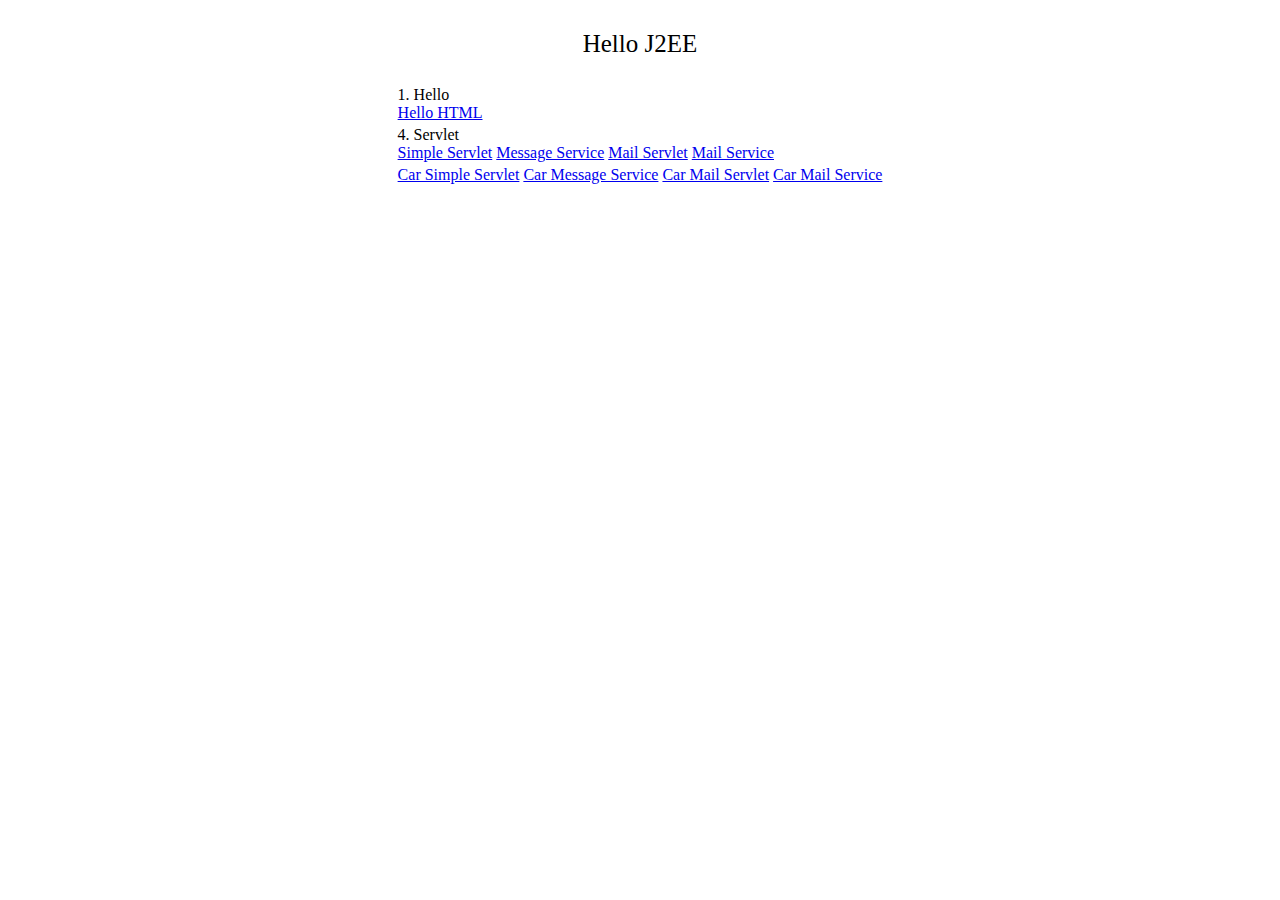
<file: 04_Servlet/WebContent/index.html>
<!DOCTYPE HTML PUBLIC "-//W3C//DTD HTML 4.01 Transitional//EN">
<html>
<head>
<title>Hello J2EE</title>
<meta http-equiv="Content-Type" content="text/html; charset=UTF-8">
<link href="css/web.css" rel="stylesheet" type="text/css">
</head>
<body>
<div class="body">
<p class="title">Hello J2EE</p>

<table border="0" class="navTable">
	<tbody>
		<tr>
			<td>1. Hello <br />
				<a href="http://140.124.183.124:9090/00_HW1/index.html">Hello HTML</a>
			</td>
		</tr>
		<tr>
			<td>4. Servlet <br />
				<a href="simpleservlet/hello.html">Simple Servlet</a>
				<a href="messageservice/hello.html">Message Service</a> 
				<a href="mailservlet/hello.html">Mail Servlet</a> 
				<a href="mailservice/hello.html">Mail Service</a>
			</td>
		</tr>
		<tr>
			<td> 
				<a href="car/simpleservlet/car.html">Car Simple Servlet</a>
				<a href="car/messageservice/car.html">Car Message Service</a> 
				<a href="car/mailservlet/car.html">Car Mail Servlet</a> 
				<a href="car/mailservice/car.html">Car Mail Service</a>
			</td>
		</tr>
	</tbody>
</table>
</div>
</body>
</html>
</file>
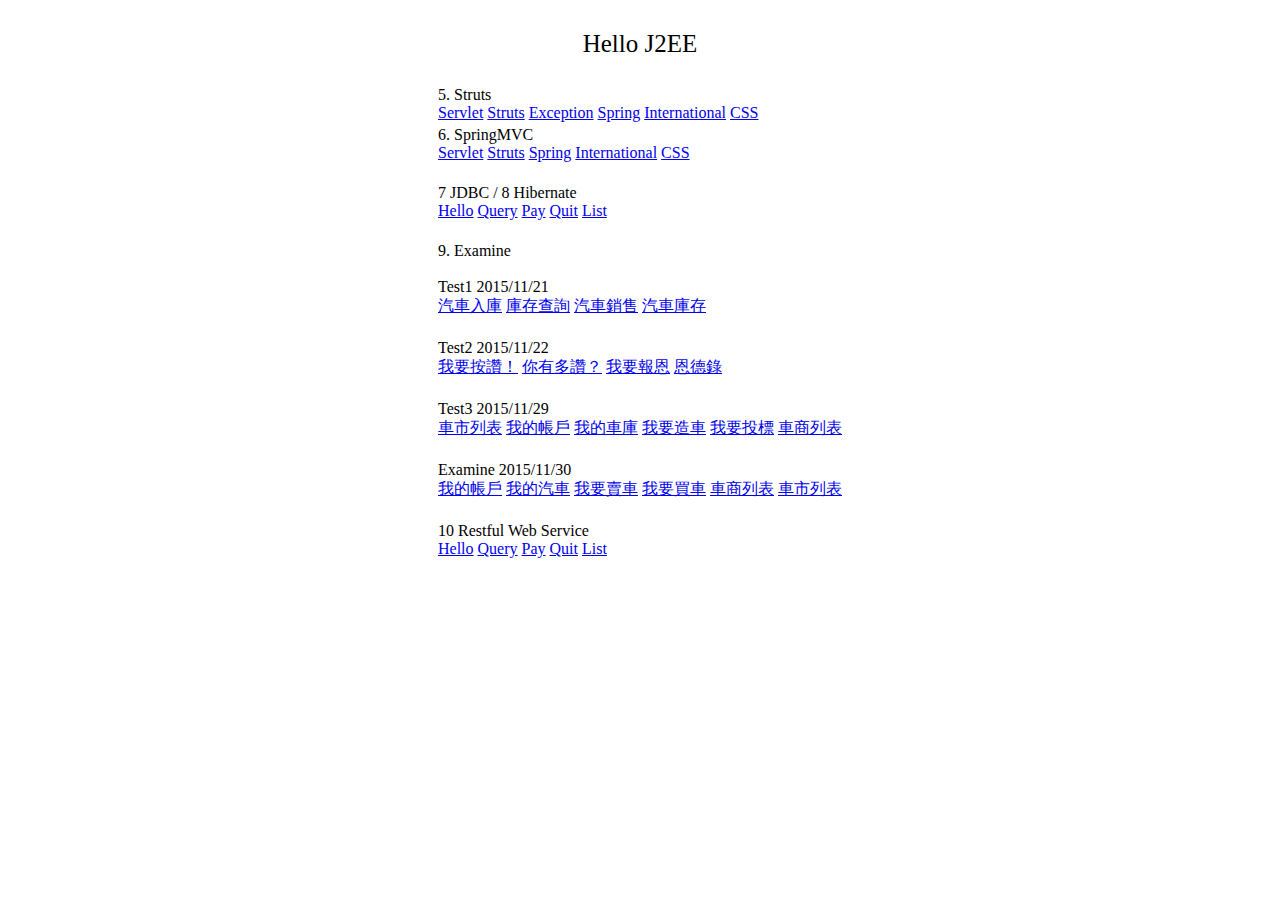
<file: 50_hw10_WebService/WebContent/index.html>
<!DOCTYPE HTML PUBLIC "-//W3C//DTD HTML 4.01 Transitional//EN">
<html>
<head>
<title>Hello J2EE</title>
<meta http-equiv="Content-Type" content="text/html; charset=UTF-8">
<link href="css/web.css" rel="stylesheet" type="text/css">
</head>
<body>
<div class="body">
<p class="title">Hello J2EE</p>

<table border="0" class="navTable">
	<tbody>
		<tr>
			<td>5. Struts <br />
				<a href="http://ilab.csie.ntut.edu.tw:8080/00_hw5_Struts/servlet/hello.html">Servlet</a> 
				<a href="http://ilab.csie.ntut.edu.tw:8080/00_hw5_Struts/struts/1_struts/hello.html">Struts</a> 
				<a href="http://ilab.csie.ntut.edu.tw:8080/00_hw5_Struts/struts/2_exception/hello.html">Exception</a>
				<a href="http://ilab.csie.ntut.edu.tw:8080/00_hw5_Struts/struts/3_spring/hello.html">Spring</a> 
				<a href="http://ilab.csie.ntut.edu.tw:8080/00_hw5_Struts/struts/4_international/4_international_hello">International</a>
				<a href="http://ilab.csie.ntut.edu.tw:8080/00_hw5_Struts/struts/5_css/5_css_hello">CSS</a> <br />
			</td>
		</tr>
		<tr>
			<td>6. SpringMVC <br />
				<a href="http://ilab.csie.ntut.edu.tw:8080/00_hw6_Spring/servlet/hello.html">Servlet</a> 
				<a href="http://ilab.csie.ntut.edu.tw:8080/00_hw6_Spring/struts/hello">Struts</a> 
				<a href="http://ilab.csie.ntut.edu.tw:8080/00_hw6_Spring/spring/hello">Spring</a>				 
				<a href="http://ilab.csie.ntut.edu.tw:8080/00_hw6_Spring/spring/intl/hello">International</a>
				<a href="http://ilab.csie.ntut.edu.tw:8080/00_hw6_Spring/spring/intl/css/hello">CSS</a> <br /><br />
			</td>
		</tr>
		<tr>
			<td>7 JDBC / 8 Hibernate <br />
				<a href="http://ilab.csie.ntut.edu.tw:8080/50_hw7_JDBC/spring/database/hello">Hello</a>
				<a href="http://ilab.csie.ntut.edu.tw:8080/50_hw7_JDBC/spring/database/query">Query</a>
				<a href="http://ilab.csie.ntut.edu.tw:8080/50_hw7_JDBC/spring/database/pay">Pay</a>
				<a href="http://ilab.csie.ntut.edu.tw:8080/50_hw7_JDBC/spring/database/quit">Quit</a>
				<a href="http://ilab.csie.ntut.edu.tw:8080/50_hw7_JDBC/spring/database/doList">List</a><br><br>
			</td>
		</tr>
		<tr>
			<td>9. Examine<br/><br />Test1 2015/11/21<br />
				<a href="http://ilab.csie.ntut.edu.tw:8080/examine_50/spring/test1/hello">汽車入庫</a>
				<a href="http://ilab.csie.ntut.edu.tw:8080/examine_50/spring/test1/query">庫存查詢</a>
				<a href="http://ilab.csie.ntut.edu.tw:8080/examine_50/spring/test1/update">汽車銷售</a>
				<a href="http://ilab.csie.ntut.edu.tw:8080/examine_50/spring/test1/doList">汽車庫存</a><br /><br />
			</td>
		</tr>
		<tr>
			<td>Test2 2015/11/22<br />
				<a href="http://ilab.csie.ntut.edu.tw:8080/examine_50/spring/test2/hello">我要按讚！</a>
				<a href="http://ilab.csie.ntut.edu.tw:8080/examine_50/spring/test2/query">你有多讚？</a>
				<a href="http://ilab.csie.ntut.edu.tw:8080/examine_50/spring/test2/update">我要報恩</a>
				<a href="http://ilab.csie.ntut.edu.tw:8080/examine_50/spring/test2/doList">恩德錄</a><br /><br />
			</td>
		</tr>
		<tr>
			<td>Test3 2015/11/29<br />
				<a href="http://ilab.csie.ntut.edu.tw:8080/examine_50/spring/database/doCarList">車市列表</a>
				<a href="http://ilab.csie.ntut.edu.tw:8080/examine_50/spring/database/queryOwner">我的帳戶</a>
				<a href="http://ilab.csie.ntut.edu.tw:8080/examine_50/spring/database/queryCar">我的車庫</a>
				<a href="http://ilab.csie.ntut.edu.tw:8080/examine_50/spring/database/sellCar">我要造車</a>
				<a href="http://ilab.csie.ntut.edu.tw:8080/examine_50/spring/database/buyCar">我要投標</a>
				<a href="http://ilab.csie.ntut.edu.tw:8080/examine_50/spring/database/doOwnerList">車商列表</a><br /><br />
			</td>
		</tr>
		<tr>
			<td>Examine 2015/11/30<br />
				<a href="http://ilab.csie.ntut.edu.tw:8080/examine_50/spring/database/queryOwner">我的帳戶</a>
				<a href="http://ilab.csie.ntut.edu.tw:8080/examine_50/spring/database/queryCar">我的汽車</a>
				<a href="http://ilab.csie.ntut.edu.tw:8080/examine_50/spring/database/sellCar">我要賣車</a>
				<a href="http://ilab.csie.ntut.edu.tw:8080/examine_50/spring/database/buyCar">我要買車</a>
				<a href="http://ilab.csie.ntut.edu.tw:8080/examine_50/spring/database/doOwnerList">車商列表</a>
				<a href="http://ilab.csie.ntut.edu.tw:8080/examine_50/spring/database/doCarList">車市列表</a><br /><br />
			</td>
		</tr>
		<tr>
			<td>10 Restful Web Service<br />
				<a href="spring/webservice/hello">Hello</a>
				<a href="spring/webservice/query">Query</a>
				<a href="spring/webservice/pay">Pay</a>
				<a href="spring/webservice/quit">Quit</a>
				<a href="spring/webservice/doList">List</a><br><br>
			</td>
		</tr>
	</tbody>
</table>
</div>
</body>
</html>
</file>
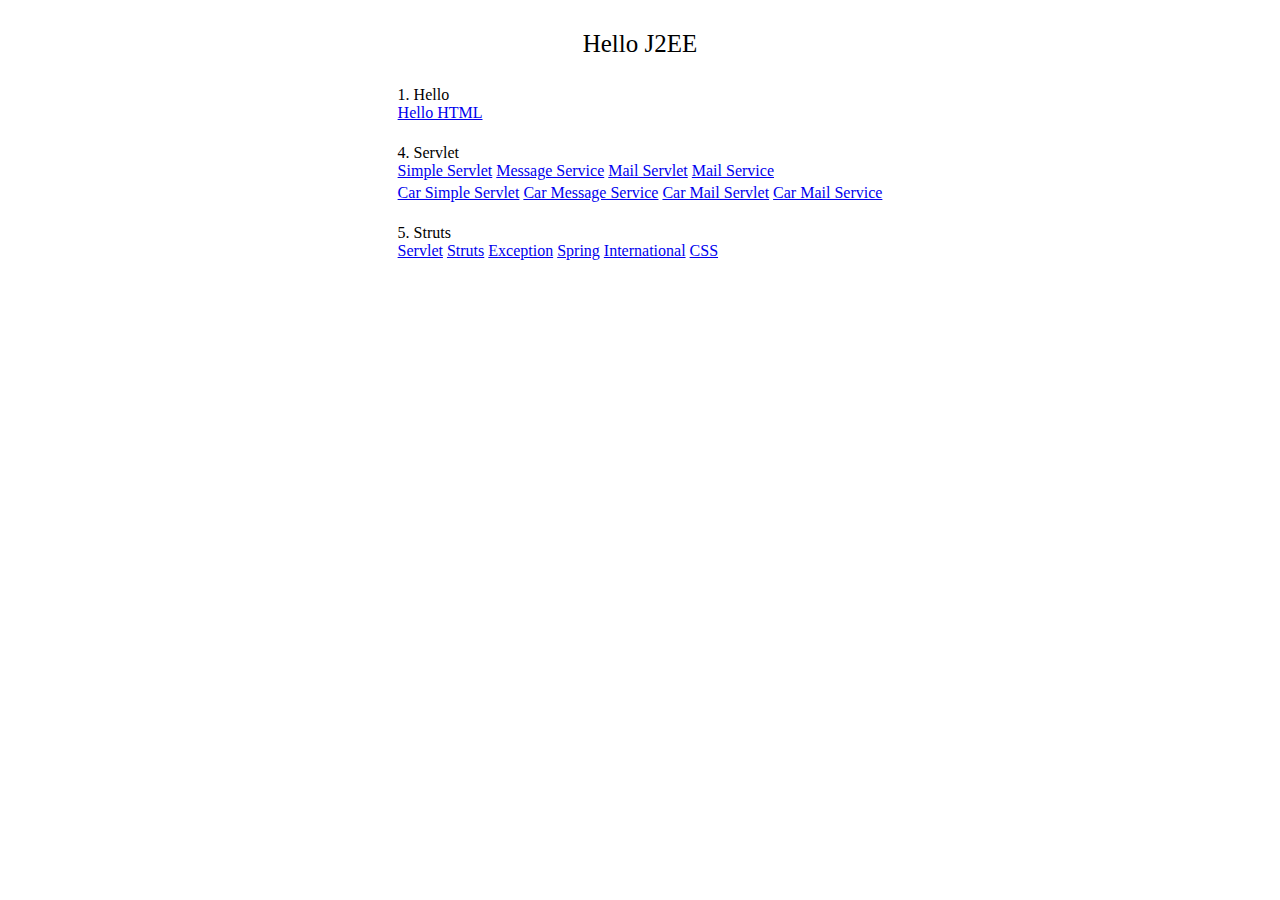
<file: 50_hw5_Struts/WebContent/index.html>
<!DOCTYPE HTML PUBLIC "-//W3C//DTD HTML 4.01 Transitional//EN">
<html>
<head>
<title>Hello J2EE</title>
<meta http-equiv="Content-Type" content="text/html; charset=UTF-8">
<link href="css/web.css" rel="stylesheet" type="text/css">
</head>
<body>
<div class="body">
<p class="title">Hello J2EE</p>

<table border="0" class="navTable">
	<tbody>
		<tr>
			<td>1. Hello <br />
				<a href="http://ilab.csie.ntut.edu.tw:8080/00_hw1_HTML/helloHTML.html">Hello HTML</a> <br /><br />
			</td>
		</tr>
		<tr>  
			<td>4. Servlet <br />
				<a href="http://ilab.csie.ntut.edu.tw:8080/00_hw4_Servlet/simpleservlet/hello.html">Simple Servlet</a>
				<a href="http://ilab.csie.ntut.edu.tw:8080/00_hw4_Servlet/messageservice/hello.html">Message Service</a> 
				<a href="http://ilab.csie.ntut.edu.tw:8080/00_hw4_Servlet/mailservlet/hello.html">Mail Servlet</a> 
				<a href="http://ilab.csie.ntut.edu.tw:8080/00_hw4_Servlet/mailservice/hello.html">Mail Service</a>
			</td> 
		</tr>
		<tr> 
			<td>
				<a href="http://ilab.csie.ntut.edu.tw:8080/00_hw4_Servlet/car/simpleservlet/car.html">Car Simple Servlet</a>
				<a href="http://ilab.csie.ntut.edu.tw:8080/00_hw4_Servlet/car/messageservice/car.html">Car Message Service</a> 
				<a href="http://ilab.csie.ntut.edu.tw:8080/00_hw4_Servlet/car/mailservlet/car.html">Car Mail Servlet</a> 
				<a href="http://ilab.csie.ntut.edu.tw:8080/00_hw4_Servlet/car/mailservice/car.html">Car Mail Service</a><br /><br />
			</td> 
		</tr>
		<tr>
			<td>5. Struts <br />
				<a href="servlet/hello.html">Servlet</a> 
				<a href="struts/hello.html">Struts</a> 
				<a href="struts/hello.html">Exception</a>
				<a href="struts/hello.html">Spring</a> 
				<a href="struts/hello">International</a>
				<a href="struts/hello">CSS</a> <br /><br />
			</td>
		</tr>
	</tbody>
</table>
</div>
</body>
</html>
</file>
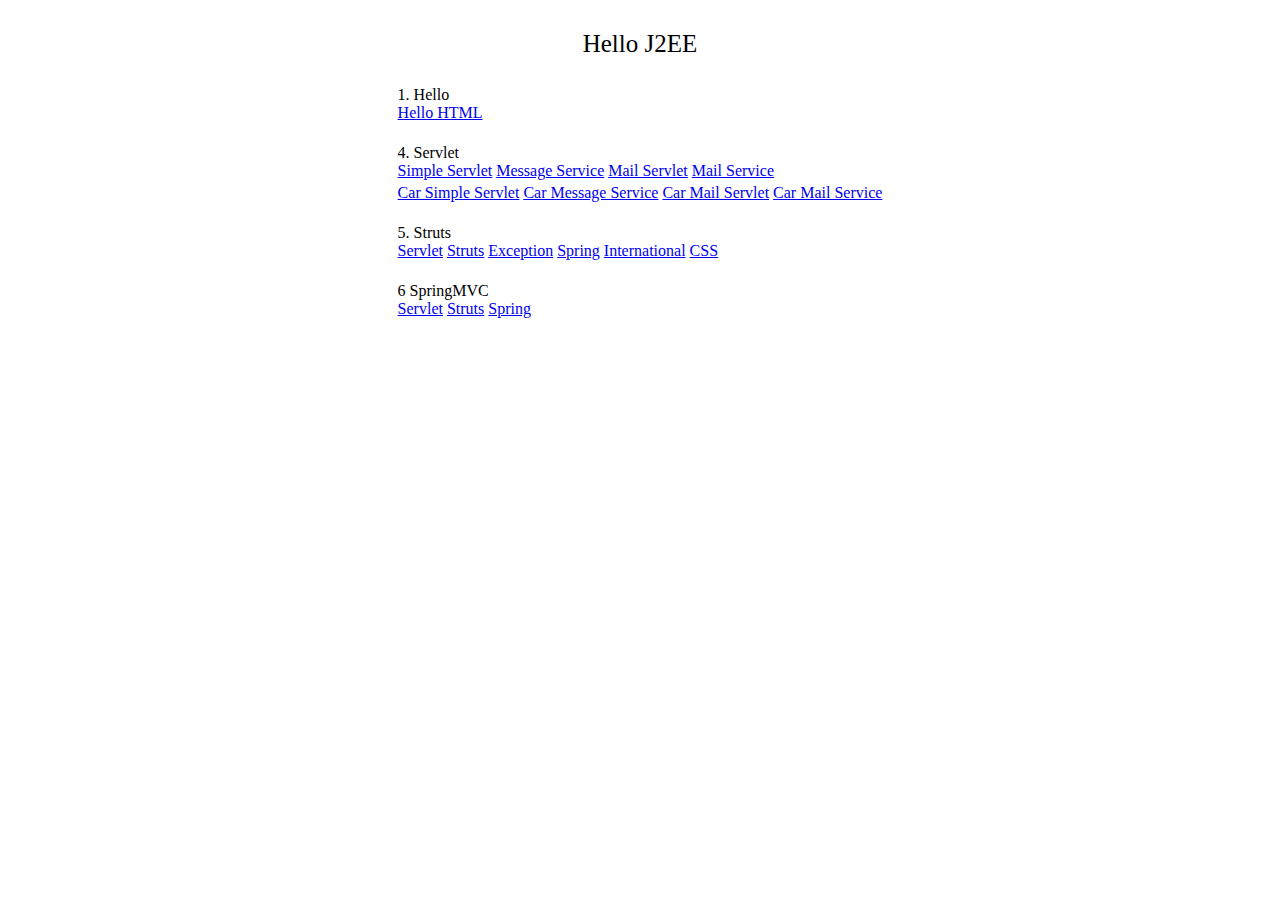
<file: 50_hw6_Spring/WebContent/index.html>
<!DOCTYPE HTML PUBLIC "-//W3C//DTD HTML 4.01 Transitional//EN">
<html>
<head>
<title>Hello J2EE</title>
<meta http-equiv="Content-Type" content="text/html; charset=UTF-8">
<link href="css/web.css" rel="stylesheet" type="text/css">
</head>
<body>
<div class="body">
<p class="title">Hello J2EE</p>

<table border="0" class="navTable">
	<tbody>
		<tr>
			<td>1. Hello <br />
				<a href="http://ilab.csie.ntut.edu.tw:8080/00_hw1_HTML/helloHTML.html">Hello HTML</a> <br /><br />
			</td>
		</tr>
		<tr>  
			<td>4. Servlet <br />
				<a href="http://ilab.csie.ntut.edu.tw:8080/00_hw4_Servlet/simpleservlet/hello.html">Simple Servlet</a>
				<a href="http://ilab.csie.ntut.edu.tw:8080/00_hw4_Servlet/messageservice/hello.html">Message Service</a> 
				<a href="http://ilab.csie.ntut.edu.tw:8080/00_hw4_Servlet/mailservlet/hello.html">Mail Servlet</a> 
				<a href="http://ilab.csie.ntut.edu.tw:8080/00_hw4_Servlet/mailservice/hello.html">Mail Service</a>
			</td> 
		</tr>
		<tr>
			<td>
				<a href="http://ilab.csie.ntut.edu.tw:8080/00_hw4_Servlet/car/simpleservlet/car.html">Car Simple Servlet</a>
				<a href="http://ilab.csie.ntut.edu.tw:8080/00_hw4_Servlet/car/messageservice/car.html">Car Message Service</a> 
				<a href="http://ilab.csie.ntut.edu.tw:8080/00_hw4_Servlet/car/mailservlet/car.html">Car Mail Servlet</a> 
				<a href="http://ilab.csie.ntut.edu.tw:8080/00_hw4_Servlet/car/mailservice/car.html">Car Mail Service</a><br /><br />
			</td> 
		</tr>
		<tr>
			<td>5. Struts <br />
				<a href="http://ilab.csie.ntut.edu.tw:8080/00_hw5_Struts/servlet/hello.html">Servlet</a> 
				<a href="http://ilab.csie.ntut.edu.tw:8080/00_hw5_Struts/struts/1_struts/hello.html">Struts</a> 
				<a href="http://ilab.csie.ntut.edu.tw:8080/00_hw5_Struts/struts/2_exception/hello.html">Exception</a>
				<a href="http://ilab.csie.ntut.edu.tw:8080/00_hw5_Struts/struts/3_spring/hello.html">Spring</a> 
				<a href="http://ilab.csie.ntut.edu.tw:8080/00_hw5_Struts/struts/4_international/4_international_hello">International</a>
				<a href="http://ilab.csie.ntut.edu.tw:8080/00_hw5_Struts/struts/5_css/5_css_hello">CSS</a> <br /><br />
			</td>
		</tr>
		<tr>
			<td>6 SpringMVC <br />
				<a href="servlet/hello.html">Servlet</a> 
				<a href="struts/hello">Struts</a> 
				<a href="spring/hello">Spring</a><br /><br />				 
			</td>
		</tr>
		
	</tbody>
</table>
</div>
</body>
</html>
</file>
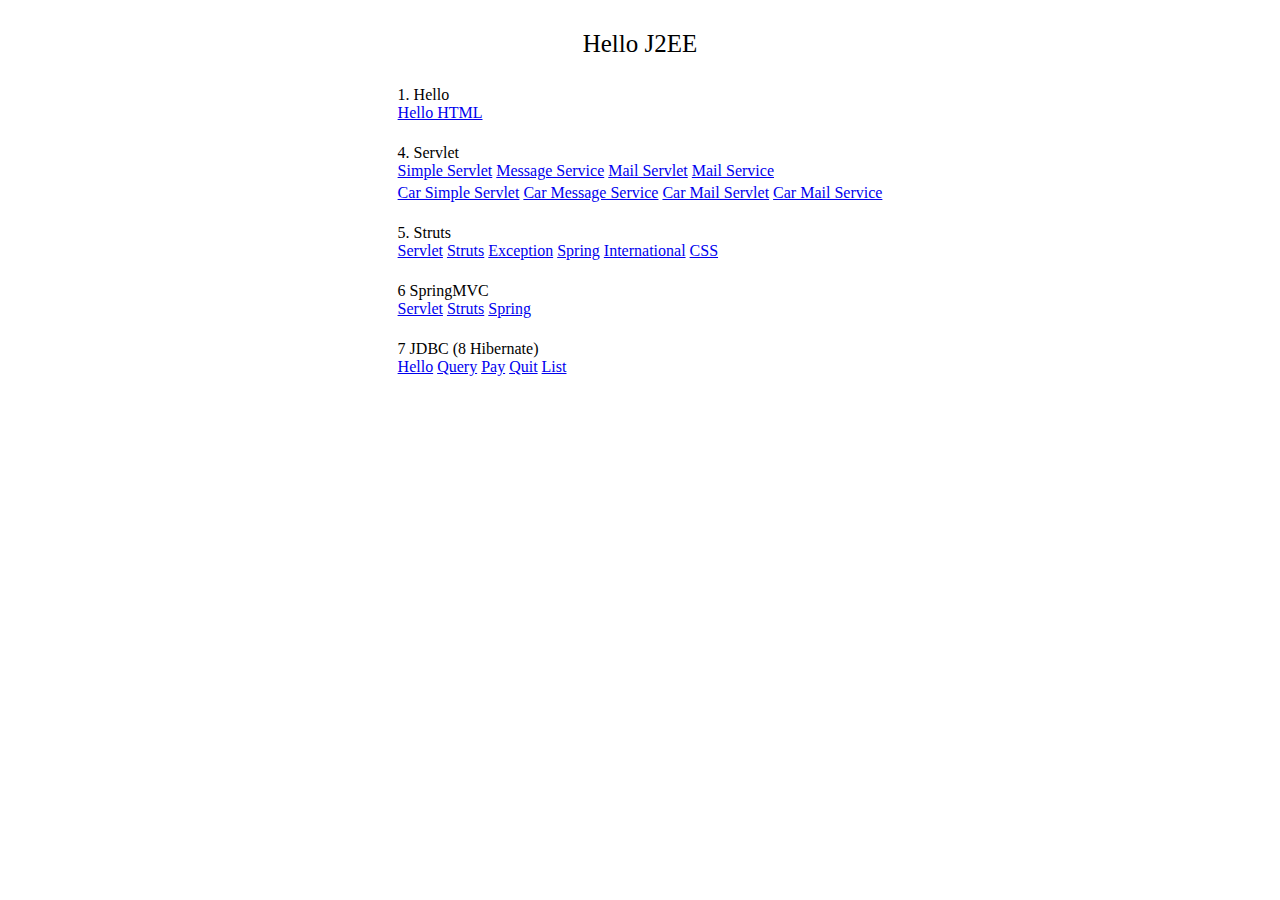
<file: 50_hw7_JDBC/WebContent/index.html>
<!DOCTYPE HTML PUBLIC "-//W3C//DTD HTML 4.01 Transitional//EN">
<html>
<head>
<title>Hello J2EE</title>
<meta http-equiv="Content-Type" content="text/html; charset=UTF-8">
<link href="css/web.css" rel="stylesheet" type="text/css">
</head>
<body>
<div class="body">
<p class="title">Hello J2EE</p>

<table border="0" class="navTable">
	<tbody>
		<tr>
			<td>1. Hello <br />
				<a href="http://ilab.csie.ntut.edu.tw:8080/00_hw1_HTML/helloHTML.html">Hello HTML</a> <br /><br />
			</td>
		</tr>
		<tr>  
			<td>4. Servlet <br />
				<a href="http://ilab.csie.ntut.edu.tw:8080/00_hw4_Servlet/simpleservlet/hello.html">Simple Servlet</a>
				<a href="http://ilab.csie.ntut.edu.tw:8080/00_hw4_Servlet/messageservice/hello.html">Message Service</a> 
				<a href="http://ilab.csie.ntut.edu.tw:8080/00_hw4_Servlet/mailservlet/hello.html">Mail Servlet</a> 
				<a href="http://ilab.csie.ntut.edu.tw:8080/00_hw4_Servlet/mailservice/hello.html">Mail Service</a>
			</td> 
		</tr>
		<tr>
			<td>
				<a href="http://ilab.csie.ntut.edu.tw:8080/00_hw4_Servlet/car/simpleservlet/car.html">Car Simple Servlet</a>
				<a href="http://ilab.csie.ntut.edu.tw:8080/00_hw4_Servlet/car/messageservice/car.html">Car Message Service</a> 
				<a href="http://ilab.csie.ntut.edu.tw:8080/00_hw4_Servlet/car/mailservlet/car.html">Car Mail Servlet</a> 
				<a href="http://ilab.csie.ntut.edu.tw:8080/00_hw4_Servlet/car/mailservice/car.html">Car Mail Service</a><br /><br />
			</td> 
		</tr>
		<tr>
			<td>5. Struts <br />
				<a href="http://ilab.csie.ntut.edu.tw:8080/00_hw5_Struts/servlet/hello.html">Servlet</a> 
				<a href="http://ilab.csie.ntut.edu.tw:8080/00_hw5_Struts/struts/1_struts/hello.html">Struts</a> 
				<a href="http://ilab.csie.ntut.edu.tw:8080/00_hw5_Struts/struts/2_exception/hello.html">Exception</a>
				<a href="http://ilab.csie.ntut.edu.tw:8080/00_hw5_Struts/struts/3_spring/hello.html">Spring</a> 
				<a href="http://ilab.csie.ntut.edu.tw:8080/00_hw5_Struts/struts/4_international/4_international_hello">International</a>
				<a href="http://ilab.csie.ntut.edu.tw:8080/00_hw5_Struts/struts/5_css/5_css_hello">CSS</a> <br /><br />
			</td>
		</tr>
		<tr>
			<td>6 SpringMVC <br />
				<a href="http://ilab.csie.ntut.edu.tw:8080/50_hw6_Spring/servlet/hello.html">Servlet</a> 
				<a href="http://ilab.csie.ntut.edu.tw:8080/50_hw6_Spring/struts/hello">Struts</a> 
				<a href="http://ilab.csie.ntut.edu.tw:8080/50_hw6_Spring/spring/hello">Spring</a><br><br>				 
			</td>
		</tr>
		<tr>
			<td>7 JDBC (8 Hibernate) <br>
				<a href="spring/database/hello">Hello</a>
				<a href="spring/database/query">Query</a>
				<a href="spring/database/pay">Pay</a>
				<a href="spring/database/quit">Quit</a>
				<a href="spring/database/doList">List</a><br><br>
			</td>
		</tr>
		
	</tbody>
</table>
</div>
</body>
</html>
</file>
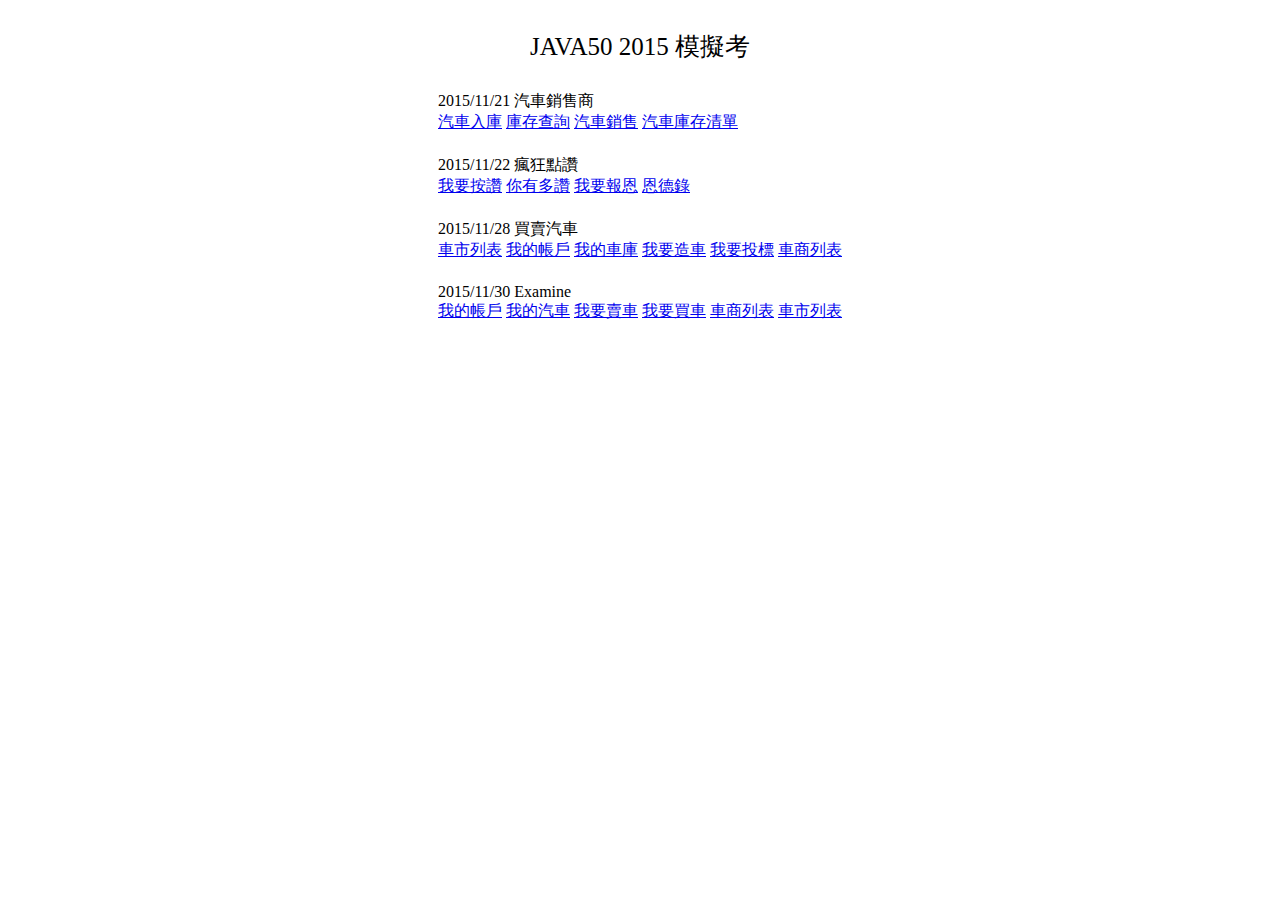
<file: examine_50/WebContent/index.html>
<!DOCTYPE HTML PUBLIC "-//W3C//DTD HTML 4.01 Transitional//EN">
<html>
<head>
<title>JAVA50 2015 模擬考</title>
<meta http-equiv="Content-Type" content="text/html; charset=UTF-8">
<link href="css/web.css" rel="stylesheet" type="text/css">
</head>
<body>
<div class="body">
<p class="title">JAVA50 2015 模擬考</p>

<table border="0" class="navTable">
	<tbody>
		<tr>
			<td>2015/11/21 汽車銷售商 <br>
				<a href="spring/test1/carArrive">汽車入庫</a>
				<a href="spring/test1/queryCar">庫存查詢</a>
				<a href="spring/test1/sellCar">汽車銷售</a>
				<a href="spring/test1/doList">汽車庫存清單</a>
				<br><br>
			</td>
		</tr>
		<tr>
			<td>2015/11/22 瘋狂點讚 <br>
				<a href="spring/test2/like">我要按讚</a>
				<a href="spring/test2/query">你有多讚</a>
				<a href="spring/test2/appreciate">我要報恩</a>
				<a href="spring/test2/list">恩德錄</a>
				<br><br>
			</td>
		</tr>
		<tr>
			<td>2015/11/28 買賣汽車 <br>
				<a href="spring/test3/carList">車市列表</a>
				<a href="spring/test3/myAccount">我的帳戶</a>
				<a href="spring/test3/myGarage">我的車庫</a>
				<a href="spring/test3/buildCar">我要造車</a>
				<a href="spring/test3/bid">我要投標</a>
				<a href="spring/test3/dealerList">車商列表</a>
				<br><br>
			</td>
		</tr>
		<tr>
			<td>2015/11/30 Examine <br>
				<a href="spring/examine/myAccount">我的帳戶</a>
				<a href="spring/examine/myGarage">我的汽車</a>
				<a href="spring/examine/sellCar">我要賣車</a>
				<a href="spring/examine/buyCar">我要買車</a>
				<a href="spring/examine/dealerList">車商列表</a>
				<a href="spring/examine/carList">車市列表</a>
				<br><br>
			</td>
		</tr>
	</tbody>
</table>
</div>
</body>
</html>
</file>
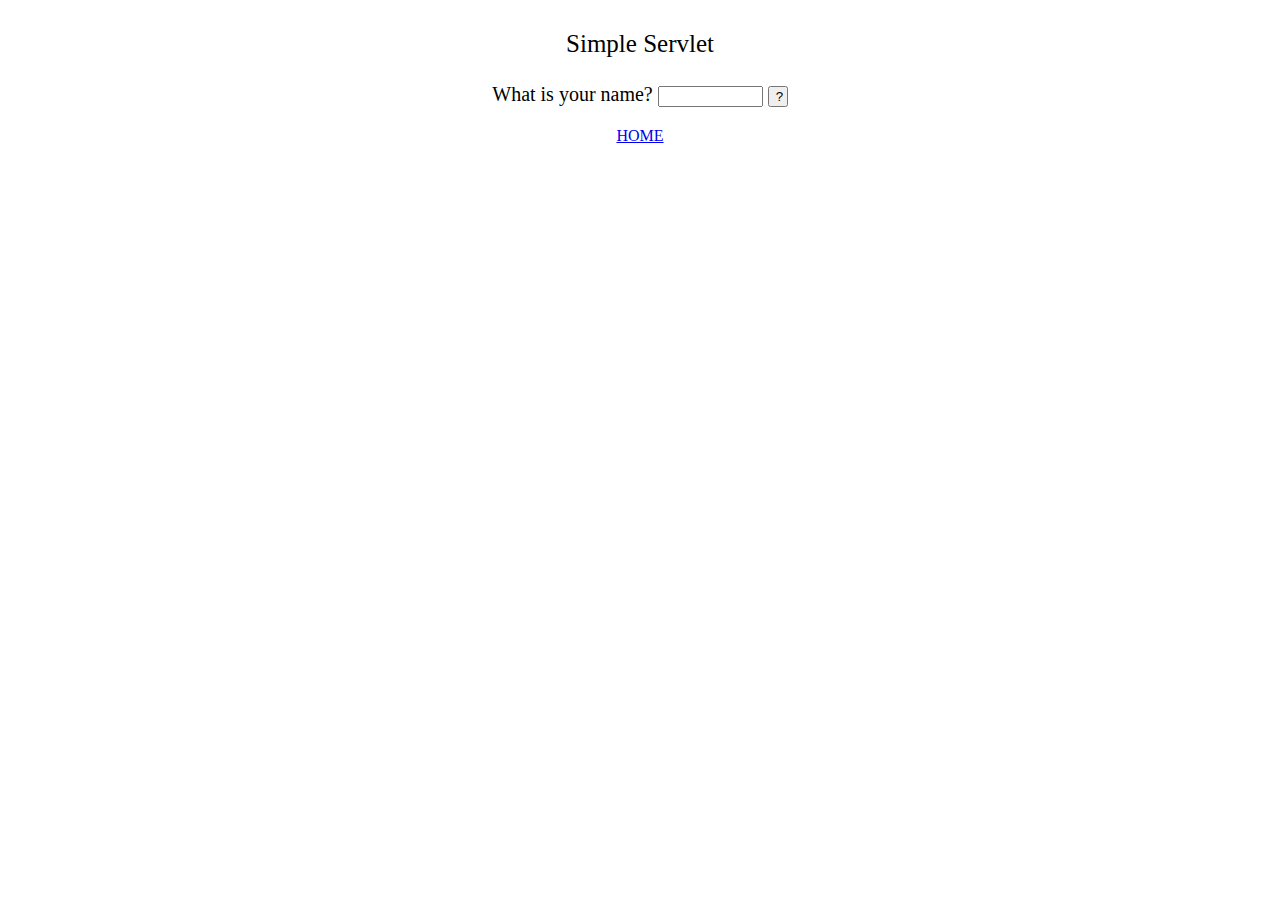
<file: 04_Servlet/WebContent/mailservice/hello.html>
﻿<!DOCTYPE HTML>
<html>
<head>
	<title>Hello Sevlet</title>
	<meta http-equiv="Content-Type" content="text/html; charset=utf-8">
	<link href="../css/web.css" rel="stylesheet" type="text/css">
</head>
<body>
	<div class="body">
		<p class="title">Simple Servlet</p>
		
		<form action="doHello" method="post">
			<p class="content">What is your name?
				<input type="text" name="name" size="10"/>
				<input type="submit" value="?" class="QuestionMark"/>
			</p>
		</form>
		
		<a href="../index.html">HOME</a>
	</div>
</body>
</html>
</file>
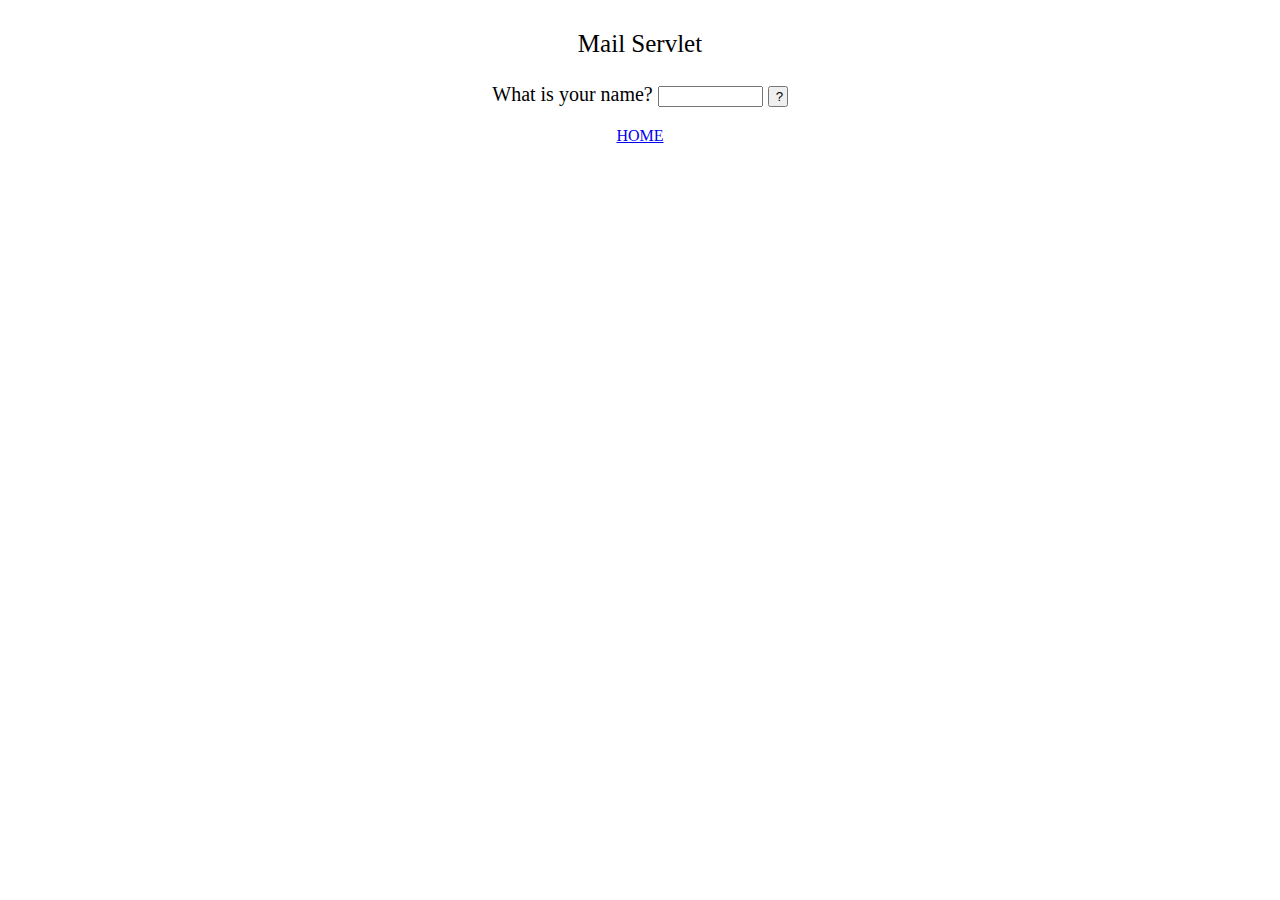
<file: 04_Servlet/WebContent/mailservlet/hello.html>
﻿<!DOCTYPE HTML>
<html>
<head>
	<title>Mail Servlet</title>
	<meta http-equiv="Content-Type" content="text/html; charset=utf-8">
	<link href="../css/web.css" rel="stylesheet" type="text/css">
</head>
<body>
	<div class="body">
		<p class="title">Mail Servlet</p>
		
		<form action="doHello" method="post">
			<p class="content">What is your name?
				<input type="text" name="name" size="10"/>
				<input type="submit" value="?" class="QuestionMark"/>
			</p>
		</form>
		
		<a href="../index.html">HOME</a>
	</div>
</body>
</html>
</file>
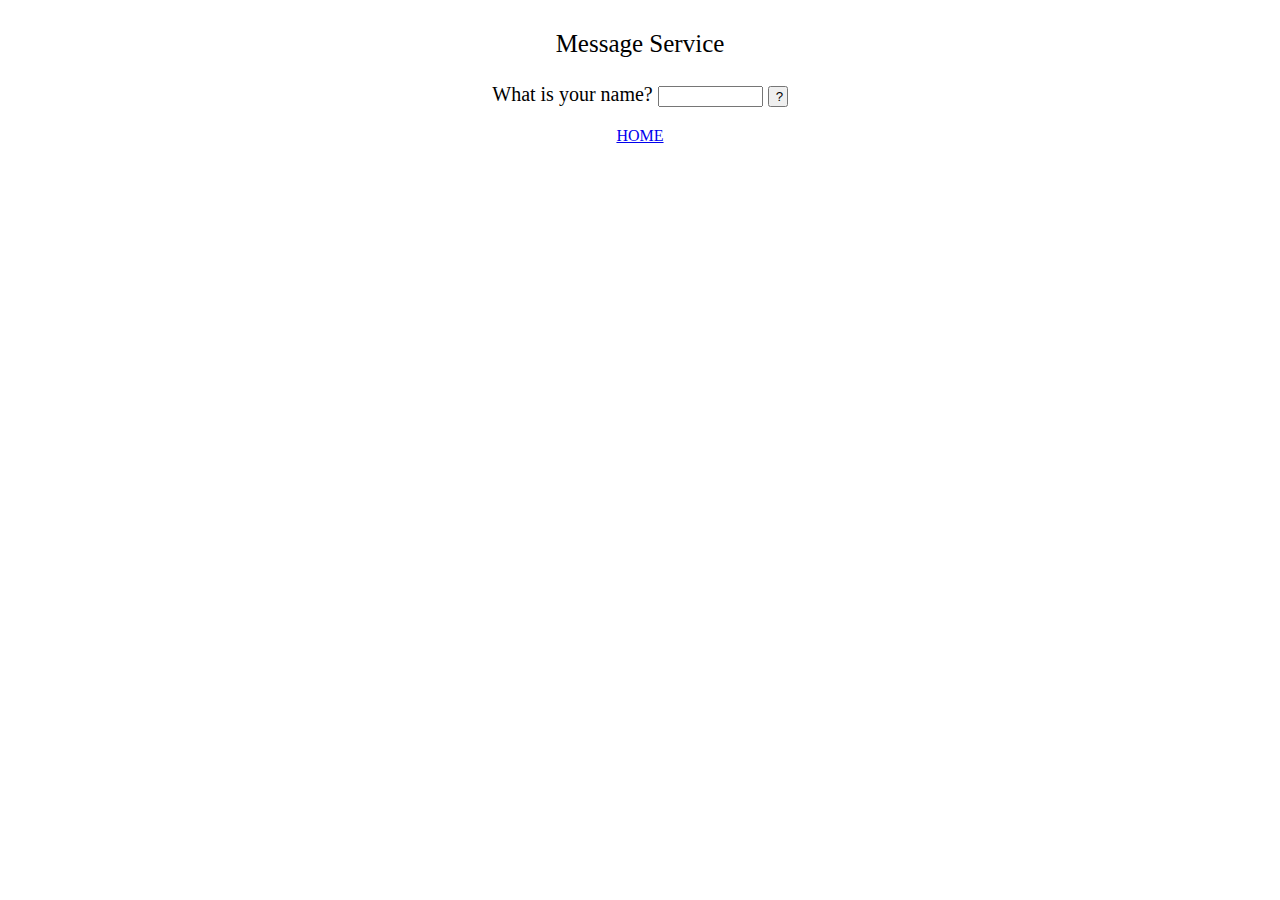
<file: 04_Servlet/WebContent/messageservice/hello.html>
﻿<!DOCTYPE HTML>
<html>
<head>
	<title>Message Service</title>
	<meta http-equiv="Content-Type" content="text/html; charset=utf-8">
	<link href="../css/web.css" rel="stylesheet" type="text/css">
</head>
<body>
	<div class="body">
		<p class="title">Message Service</p>
		
		<form action="doHello" method="post">
			<p class="content">What is your name?
				<input type="text" name="name" size="10"/>
				<input type="submit" value="?" class="QuestionMark"/>
			</p>
		</form>
		
		<a href="../index.html">HOME</a>
	</div>
</body>
</html>
</file>
<file: 04_Servlet/WebContent/css/web.css>
.body
{
	margin-top:30px; 
	text-align: center; 
}

.title
{
	font-size: 25px; 
}

.topicTable
{
	margin: auto;
}

.navTable
{
	margin-left:auto; 
	margin-right:auto;
}

.content
{
	font-size: 20px; 
}

.message
{
	font-size: 20px; 
}

.stamp
{
	font-size: 16px; 
}

.QuestionMark
{
	width: 20px;
	text-align:center; 
}

.itemList
{
	margin: auto;
	border:1px; 
	cellspacing:0px;
	cellpadding:6px;
}
</file>
<file: 50_hw10_WebService/WebContent/css/web.css>
.body {
	margin-top: 30px;
	text-align: center;
}

.title {
	font-size: 25px;
}

.topicTable {
	margin: auto;
}

.navTable {
	margin-left: auto;
	margin-right: auto;
}

.content {
	font-size: 20px;
}

.message {
	font-size: 20px;
}

.stamp {
	font-size: 16px;
}

.QuestionMark {
	width: 20px;
	text-align: center;
}

.itemList {
	margin: auto;
	border: 1px;
	cellspacing: 0px;
	cellpadding: 6px;
}

li{
	display: block;
}
</file>
<file: 50_hw5_Struts/WebContent/css/web.css>
.body {
	margin-top: 30px;
	text-align: center;
}

.title {
	font-size: 25px;
}

.topicTable {
	margin: auto;
}

.navTable {
	margin-left: auto;
	margin-right: auto;
}

.content {
	font-size: 20px;
}

.message {
	font-size: 20px;
}



.stamp {
	font-size: 16px;
}

.QuestionMark {
	width: 20px;
	text-align: center;
}

.itemList {
	margin: auto;
	border: 1px;
	cellspacing: 0px;
	cellpadding: 6px;
}

li{
	display: block;
}
</file>
<file: 50_hw6_Spring/WebContent/css/web.css>
.body {
	margin-top: 30px;
	text-align: center;
}

.title {
	font-size: 25px;
}

.topicTable {
	margin: auto;
}

.navTable {
	margin-left: auto;
	margin-right: auto;
}

.content {
	font-size: 20px;
}

.message {
	font-size: 20px;
}



.stamp {
	font-size: 16px;
}

.QuestionMark {
	width: 20px;
	text-align: center;
}

.itemList {
	margin: auto;
	border: 1px;
	cellspacing: 0px;
	cellpadding: 6px;
}

li{
	display: block;
}
</file>
<file: 50_hw7_JDBC/WebContent/css/web.css>
.body {
	margin-top: 30px;
	text-align: center;
}

.title {
	font-size: 25px;
}

.topicTable {
	margin: auto;
}

.navTable {
	margin-left: auto;
	margin-right: auto;
}

.content {
	font-size: 20px;
}

.message {
	font-size: 20px;
}



.stamp {
	font-size: 16px;
}

.QuestionMark {
	width: 20px;
	text-align: center;
}

.itemList {
	margin: auto;
	border: 1px;
	cellspacing: 0px;
	cellpadding: 6px;
}

li{
	display: block;
}
</file>
<file: examine_50/WebContent/css/web.css>
.body {
	margin-top: 30px;
	text-align: center;
}

.title {
	font-size: 25px;
}

.topicTable {
	margin: auto;
}

.navTable {
	margin-left: auto;
	margin-right: auto;
}

.content {
	font-size: 20px;
}

.message {
	font-size: 20px;
}



.stamp {
	font-size: 16px;
}

.QuestionMark {
	width: 20px;
	text-align: center;
}

.itemList {
	margin: auto;
	border: 1px;
	cellspacing: 0px;
	cellpadding: 6px;
}

li{
	display: block;
}
</file>
